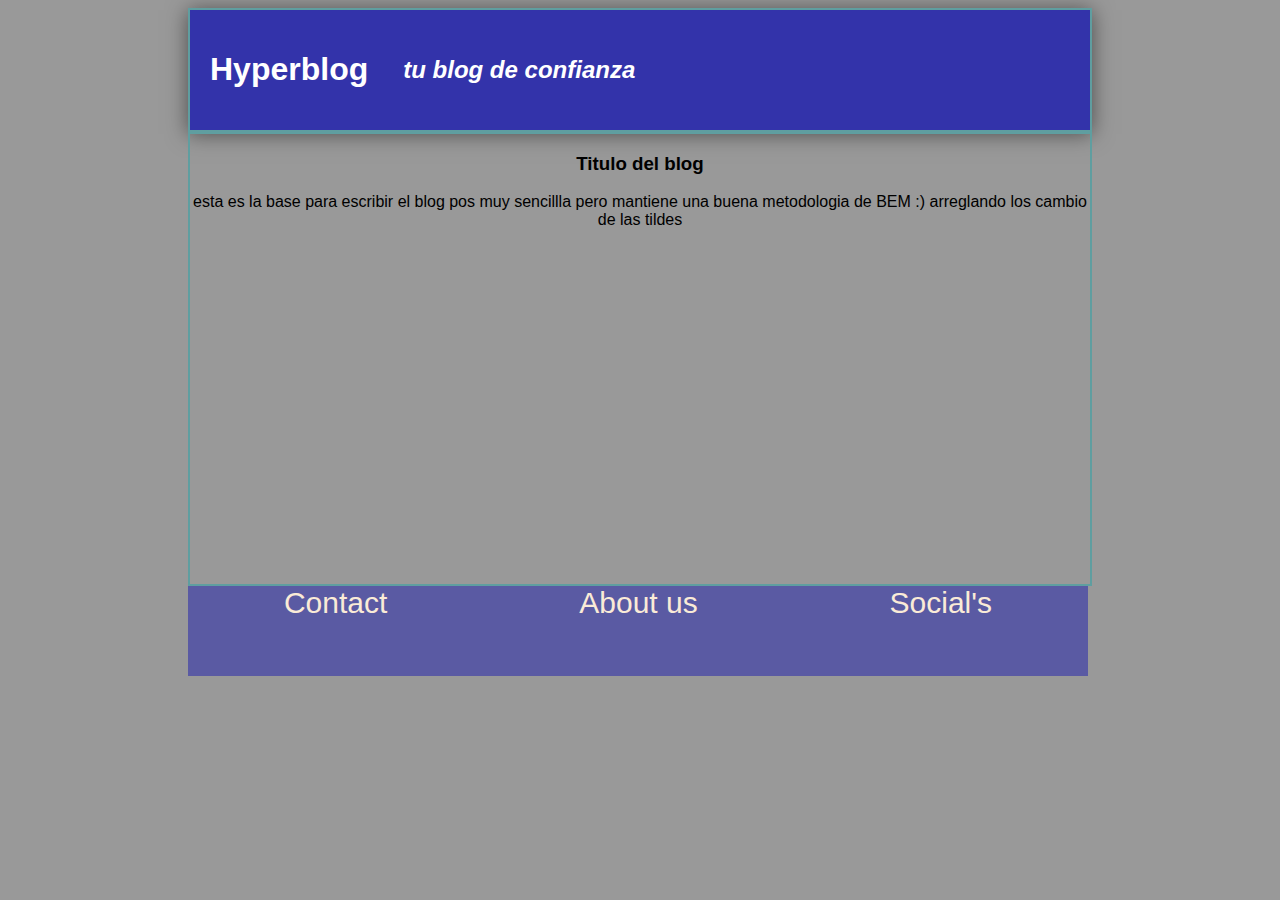
<file: blogpost.html>
<!DOCTYPE html>
<html lang="en">
<head>
    <meta charset="UTF-8">
    <meta http-equiv="X-UA-Compatible" content="IE=edge">
    <meta name="viewport" content="width=device-width, initial-scale=1.0">
    <title>Hyperblog</title>
    <link rel="stylesheet" href="/css/Styles.css">
</head>



<body>
    <header>
    <div class="box">
    <h1>Hyperblog <h2>tu blog de confianza</h2> </h1>
    </div>
    <div class="container">
    <h3>Titulo del blog</h3>
    <p class="parragraph">esta es la base para escribir el blog pos muy sencillla
        pero mantiene una buena metodologia de BEM :)
        arreglando los cambio de  las tildes</p>
    </div>
<footer>
    <div class="footer">
        <a href="#" class="footer__social">Contact</a>
        <a href="#" class="footer__social">About us</a>
        <a href="#" class="footer__social">Social's</a>
    </div>
</footer> 
</body>
</html>
</file>
<file: css/Styles.css>
body
{
    background-color: rgba(24, 24, 24, 0.445);
    display: flex;
    flex-direction: column;
    align-items: center;
    text-align: center;
    color: white;
    font-family: -apple-system, BlinkMacSystemFont, 'Segoe UI', Roboto, Oxygen, Ubuntu, Cantarell, 'Open Sans', 'Helvetica Neue', sans-serif;

}
.box
{
    background-color: #33a;
    border:solid 2px cadetblue;
    width: 900px;
    box-shadow: 0px 2px 20px 0px rgba(0, 0, 0, 0.5);
    display: flex;
    justify-content: flex-start;
    align-items: center;
}
.box__img
{
    width: 100px;
    padding: 10px;
}

.box h1{
    padding: 20px;
}
.box h2{
    font-weight: bold;
    padding: 15px;
    font-style: italic;
}
.container
{
    border:solid 2px cadetblue;
    color: black;
    width: 900px;
    height: 50vh;
}

.footer
{
    background-color:rgba(51, 51, 170, 0.61);
    width: 900px;
    height: 10vh;
    font-size: 30px;
    display: flex;
    justify-content: space-around;
}

.footer a:any-link
{
    text-decoration: none;
    color:antiquewhite;
}
.footer a:checked
{
    color:antiquewhite;
}
.footer a:active
{
    color:antiquewhite;
}
</file>
